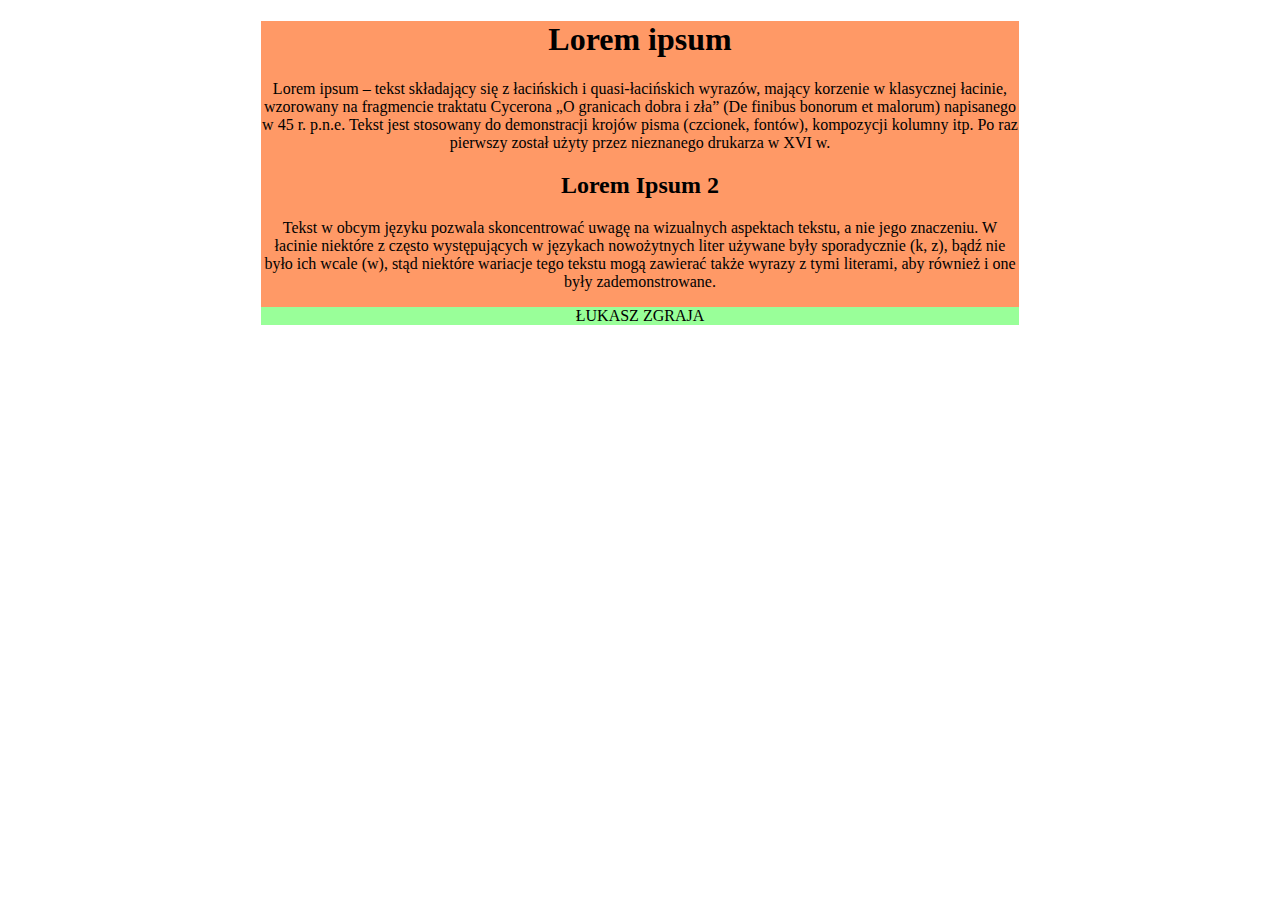
<file: index.html>
<!DOCTYPE html>
<html>
<head>
<meta charset="UTF-8">
<title>Title of the document</title>

	<link rel="Stylesheet" type="text/css" href="style.css" title="domyslny" />
	
<link rel="stylesheet" href="style.css" media="screen and (min-device-width: 481px)" type="text/css" />
<link type="text/css" rel="stylesheet" media="only screen and (max-device-width: 480px)" href="style2.css" />

<link rel="stylesheet" href="style.css" media="all and (orientation:portrait)" type="text/css" />
<link type="text/css" rel="stylesheet" media="all and (orientation:landscape)" href="style3.css" /> 


</head>

<body>


<div id="container">
<div id="pp2">

<h1>Lorem ipsum</h1>
<p>
Lorem ipsum – tekst składający się z łacińskich i quasi-łacińskich wyrazów, mający korzenie w klasycznej łacinie, wzorowany na fragmencie traktatu Cycerona „O granicach dobra i zła” (De finibus bonorum et malorum) napisanego w 45 r. p.n.e. Tekst jest stosowany do demonstracji krojów pisma (czcionek, fontów), kompozycji kolumny itp. Po raz pierwszy został użyty przez nieznanego drukarza w XVI w.</div>

<div id="pp2">

<h2>Lorem Ipsum 2</h2>
<p>
Tekst w obcym języku pozwala skoncentrować uwagę na wizualnych aspektach tekstu, a nie jego znaczeniu.

W łacinie niektóre z często występujących w językach nowożytnych liter używane były sporadycznie (k, z), bądź nie było ich wcale (w), stąd niektóre wariacje tego tekstu mogą zawierać także wyrazy z tymi literami, aby również i one były zademonstrowane.
</p>
</div>

<div id="stopka">
ŁUKASZ ZGRAJA
</div>

</div>


</body>

</html>
</file>
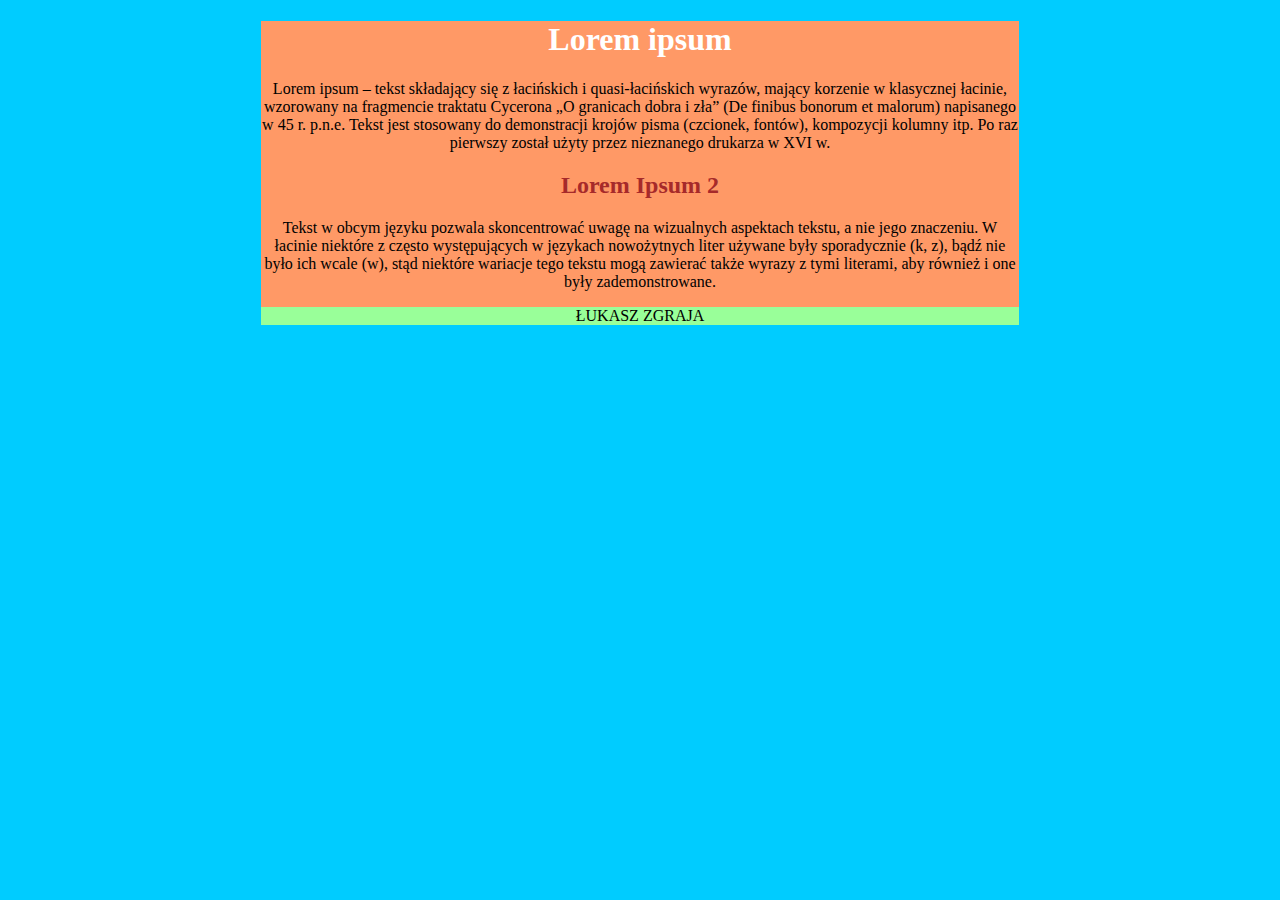
<file: index3.html>
<!DOCTYPE html>
<html>
<head>
<meta charset="UTF-8">
<title>Title of the document</title>

	<link rel="Stylesheet" type="text/css" href="style.css" title="domyslny" />
	
	<link rel="stylesheet" href="style.css" media="screen and (min-device-width: 361px)" type="text/css" />
	<link type="text/css" rel="stylesheet" media="(max-device-width: 360px) and (orientation: portrait)" href="style2.css" />
	


	
	<link rel="stylesheet" href="style3.css" media="screen and (device-width: 640px) and (orientation: landscape)" type="text/css" />
	<link rel="stylesheet" href="style4.css" media="screen and (device-width: 732px) and (orientation: landscape)" type="text/css" />

</head>

<body>


<div id="container">
<div id="pp2">

<h1>Lorem ipsum</h1>
<p>
Lorem ipsum – tekst składający się z łacińskich i quasi-łacińskich wyrazów, mający korzenie w klasycznej łacinie, wzorowany na fragmencie traktatu Cycerona „O granicach dobra i zła” (De finibus bonorum et malorum) napisanego w 45 r. p.n.e. Tekst jest stosowany do demonstracji krojów pisma (czcionek, fontów), kompozycji kolumny itp. Po raz pierwszy został użyty przez nieznanego drukarza w XVI w.</div>

<div id="pp2">

<h2>Lorem Ipsum 2</h2>
<p>
Tekst w obcym języku pozwala skoncentrować uwagę na wizualnych aspektach tekstu, a nie jego znaczeniu.

W łacinie niektóre z często występujących w językach nowożytnych liter używane były sporadycznie (k, z), bądź nie było ich wcale (w), stąd niektóre wariacje tego tekstu mogą zawierać także wyrazy z tymi literami, aby również i one były zademonstrowane.
</p>
</div>

<div id="stopka">
ŁUKASZ ZGRAJA
</div>

</div>


</body>

</html>
</file>
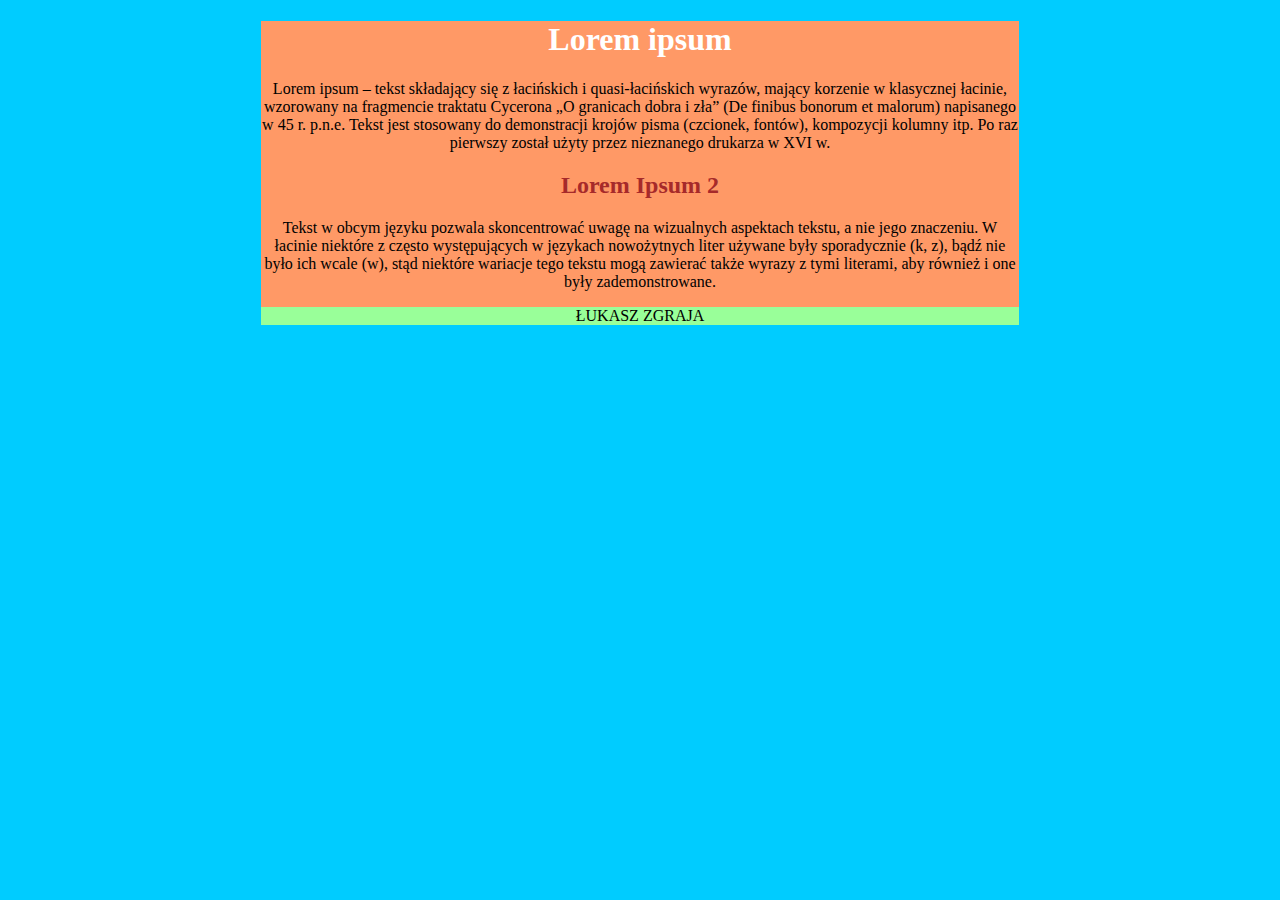
<file: index5.html>
<!DOCTYPE html>
<html>
<head>
<meta charset="UTF-8">
<meta name="viewport" content="width=320, initial-scale=2.3, user-scalable=no" />
<title>Title of the document</title>

	<link rel="Stylesheet" type="text/css" href="style.css" title="domyslny" />
	
	<link rel="stylesheet" href="style.css" media="screen and (min-device-width: 361px)" type="text/css" />
	<link type="text/css" rel="stylesheet" media="(max-device-width: 360px) and (orientation: portrait)" href="style2.css" />
	


	
	<link rel="stylesheet" href="style3.css" media="screen and (device-width: 640px) and (orientation: landscape)" type="text/css" />
	<link rel="stylesheet" href="style4.css" media="screen and (device-width: 732px) and (orientation: landscape)" type="text/css" />

</head>

<body>


<div id="container">
<div id="pp2">

<h1>Lorem ipsum</h1>
<p>
Lorem ipsum – tekst składający się z łacińskich i quasi-łacińskich wyrazów, mający korzenie w klasycznej łacinie, wzorowany na fragmencie traktatu Cycerona „O granicach dobra i zła” (De finibus bonorum et malorum) napisanego w 45 r. p.n.e. Tekst jest stosowany do demonstracji krojów pisma (czcionek, fontów), kompozycji kolumny itp. Po raz pierwszy został użyty przez nieznanego drukarza w XVI w.</div>

<div id="pp2">

<h2>Lorem Ipsum 2</h2>
<p>
Tekst w obcym języku pozwala skoncentrować uwagę na wizualnych aspektach tekstu, a nie jego znaczeniu.

W łacinie niektóre z często występujących w językach nowożytnych liter używane były sporadycznie (k, z), bądź nie było ich wcale (w), stąd niektóre wariacje tego tekstu mogą zawierać także wyrazy z tymi literami, aby również i one były zademonstrowane.
</p>
</div>

<div id="stopka">
ŁUKASZ ZGRAJA
</div>

</div>


</body>

</html>
</file>
<file: style.css>
body
{

background: #00ccff;
text-align: center;
}

#container
{

max-width:1000px;
margin-left: 20%;
margin-right: 20%;
background: #ff9966;

}

#stopka
{

background: #99ff99;

}

h1
{

color: #fff;

}


h2

{

color: #A62A2A;

}
</file>
<file: style2.css>
body
{

background: #000;
text-align: center;
}

#container
{

max-width:1000px;
margin-left: 20%;
margin-right: 20%;
background: #ff9966;

}

#stopka
{

background: #99ff99;

}

h1
{

color: #000;

}


h2

{

color: #000;

}
</file>
<file: style3.css>
body
{

background: #FFF;
text-align: center;
}

#container
{

max-width:1000px;
margin-left: 20%;
margin-right: 20%;
background: #ff9966;

}

#stopka
{

background: #99ff99;

}

h1
{

color: #000;

}


h2

{

color: #000;

}
</file>
<file: style4.css>
body
{

background: red;
text-align: center;
}

#container
{

max-width:1000px;
margin-left: 20%;
margin-right: 20%;
background: #ff9966;

}

#stopka
{

background: #99ff99;

}

h1
{

color: #000;

}


h2

{

color: #000;

}
</file>
